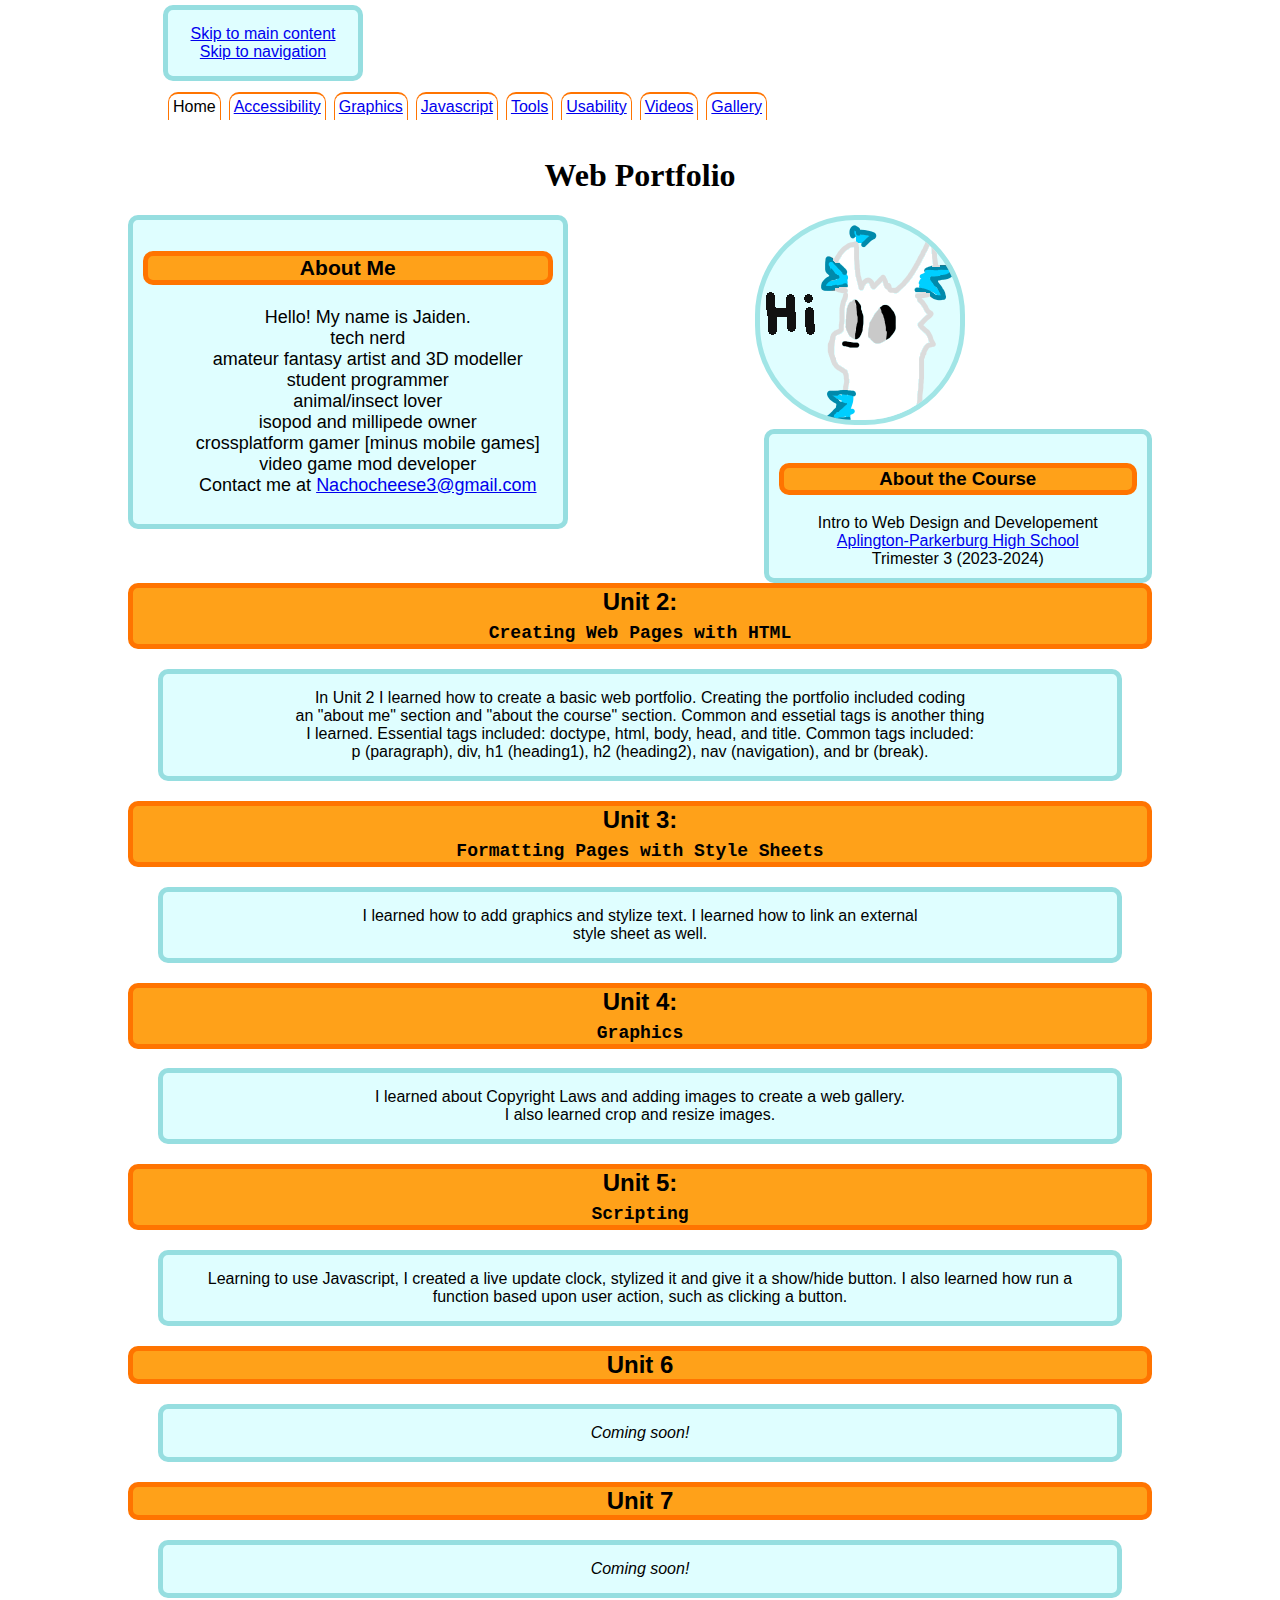
<file: index.html>
<!DOCTYPE html>

<html lang="en">
	<head>
		<meta charset="utf-8">
		<title>Web Portfolio: Jaiden C Homepage </title>
		<link type="text/css" rel="stylesheet" href="styles\styles.css" media="screen">
		<link rel="shortcut icon" href="images/favicon.png">
		<style>

			#tex_font {
				font-family: "Lucida Console", "Courier New", monospace;
				font-size: 75%;
			}

		</style>

	</head>
	<body>
		<div id="skipnav">
			<a href="#main">Skip to main content</a></br>
			<a href="#navigation">Skip to navigation</a></br>
		</div> 
		<navigation id="navigation">
			<nav>
				<ul>
					<li>
						<a href="index.html"></a> <class="active">Home</a>
					</li>
					<li>
						<a href="accessibility.html">Accessibility</a>
					</li>
					
					<li>
						<a href="graphics.html">Graphics</a>
					</li>
	
					<li>
						<a href="javascript.html">Javascript</a>
					</li>
	
					<li>
						<a href="tools.html">Tools</a>
					</li>
	
					<li>
						<a href="usability.html">Usability</a>
					</li>
	
					<li>
						<a href="video.html">Videos</a>
					</li>
					<li>
						<a href="gallery.html">Gallery</a>
					</li>
				</ul>
			</nav>
			</navigation>
		<main id="main">
		<h1></br>Web Portfolio</h1>

		<img src="images\OC_scug.png" alt="A drawing of my oc slugcat Floof (inspired by the game Rain World)"style="width:200px;height:200px;">
		
		<div class="info">
			<h3 id="meInfo">About Me</h3>
			<about_me id="about_me">
			<ul>
			Hello! My name is Jaiden. 
			<li>tech nerd</li>
			<li>amateur fantasy artist and 3D modeller</li>
			<li>student programmer</li> 
			<li>animal/insect lover</li>
			<li>isopod and millipede owner</li>
			<li>crossplatform gamer [minus mobile games]</li>
			<li>video game mod developer</li>
			<li>Contact me at <a href="mailto:Dreamer">Nachocheese3@gmail.com</a></li>
			</ul>
			</about_me>
		</div>

		
		<div id="overview">
			<h3 id="courseInfo">About the Course</h3>
			Intro to Web Design and Developement<br/>
			<a href ="https://www.a-pcsd.net/en-US">Aplington-Parkerburg High School</a><br/>
			Trimester 3 (2023-2024)
		</div>

		<unit_two id="unit_two">
			<h2>Unit 2:

			<tex_font id="tex_font">
				</br>Creating Web Pages with HTML</h2>
			</tex_font>

			<p>
			In Unit 2 I learned how to create a basic web portfolio. Creating the portfolio included coding<br>
			an "about me" section and "about the course" section. Common and essetial tags is another thing</br>
			I learned. Essential tags included: doctype, html, body, head, and title. Common tags included: </br>
			p (paragraph), div, h1 (heading1), h2 (heading2), nav (navigation), and br (break).
			</p>
		</unit_two>

		<unit_three id="unit_three">
			<h2>Unit 3:
			<tex_font id="tex_font">
				</br>Formatting Pages with Style Sheets</h2>
			</tex_font>

			<p>I learned how to add graphics and stylize text. I learned how to link an external</br> style sheet as well.
			</p>
		</unit_three>

		<unit_four id="unit_four">
			<h2>Unit 4:

			<tex_font id="tex_font">
				</br>Graphics</h2>
			</tex_font>

			<p>I learned about Copyright Laws and adding images to create a web gallery.</br>
			I also learned crop and resize images.</p>
		</unit_four>

		<unit_five id="unit_five">
			<h2>Unit 5:

			<tex_font id="tex_font">
				</br>Scripting</h2>
			</tex_font>

			<p>Learning to use Javascript, I created a live update clock, stylized it and give it a show/hide button. I also learned how run a function based upon user action, such as clicking a button.</p>
		</unit_five>

		<unit_six id="unit_six">
			<h2>Unit 6 </h2>
			<p class="temp">Coming soon!</p>
		</unit_six>

		<unit_seven id="unit_seven">
			<h2>Unit 7 </h2>
			<p class="temp">Coming soon!</p>
		</unit_seven>
		
	</main>
	</body>
</html>
</file>
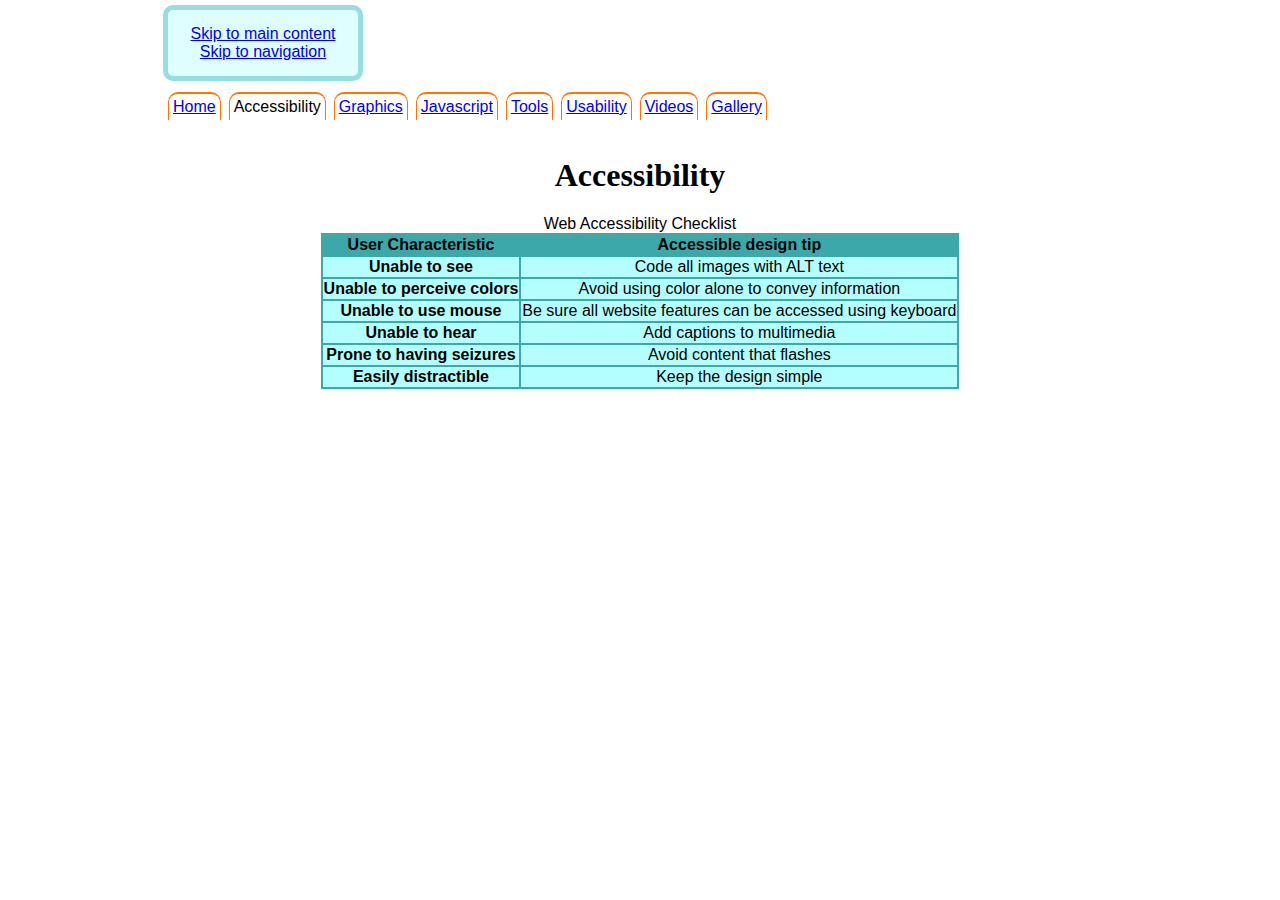
<file: accessibility.html>
<!DOCTYPE html>
<html lang="en">
	<head>
		<meta charset="utf-8">
		<title>Web Portfolio: Jaiden's Accessibility </title>
		<link type="text/css" rel="stylesheet" href="styles\styles.css" media="screen">
		<link rel="shortcut icon" href="images/favicon.png">
	</head>
	<body>
		<div id="skipnav">
			<a href="#main">Skip to main content</a></br>
			<a href="#navigation">Skip to navigation</a></br>
		</div>
		<main id="main">
			<navigation id="navigation">
				<nav>
					<ul>
						<li>
							<a href="index.html">Home</a>
						</li>
						<li class="active">
							<a href="accessibility.html"></a> <class="active">Accessibility</a>
						</li>
						
						<li>
							<a href="graphics.html">Graphics</a>
						</li>
		
						<li>
							<a href="javascript.html">Javascript</a>
						</li>
		
						<li>
							<a href="tools.html">Tools</a>
						</li>
		
						<li>
							<a href="usability.html">Usability</a>
						</li>
		
						<li>
							<a href="video.html">Videos</a>
						</li>
						<li>
							<a href="gallery.html">Gallery</a>
						</li>
					</ul>
				</nav>
				</navigation>
		<h1></br>Accessibility</h1>
		<table>
			<caption>Web Accessibility Checklist</caption>
			<thead>
				<tr>
					<th scope="col">User Characteristic</th>
					<design_tip id=design_tip>
					<th scope="col">Accessible design tip</th>
					</design_tip>
				</tr>
			</thead>
			<tbody>
				<tr>
					<th scope="row">Unable to see</th>
					<td>Code all images with ALT text</td>
				</tr>
				<tr>
					<th scope="row">Unable to perceive colors
						</th>
					<td>Avoid using color alone to convey information</td>
				</tr>
				<tr>
					<th scope="row">Unable to use mouse</th>
					<td>Be sure all website features can be accessed using keyboard</td>
				</tr>
				<tr>
					<th scope="row">Unable to hear</th>
					<td>Add captions to multimedia</td>
				</tr>
				<tr>
					<th scope="row">Prone to having seizures</th>
					<td>Avoid content that flashes</td>
				</tr>
				<tr>
					<th scope="row">Easily distractible</th>
					<td>Keep the design simple</td>
				</tr>
			</tbody>
		</table>
		</main>
	</body>
</html>
</file>
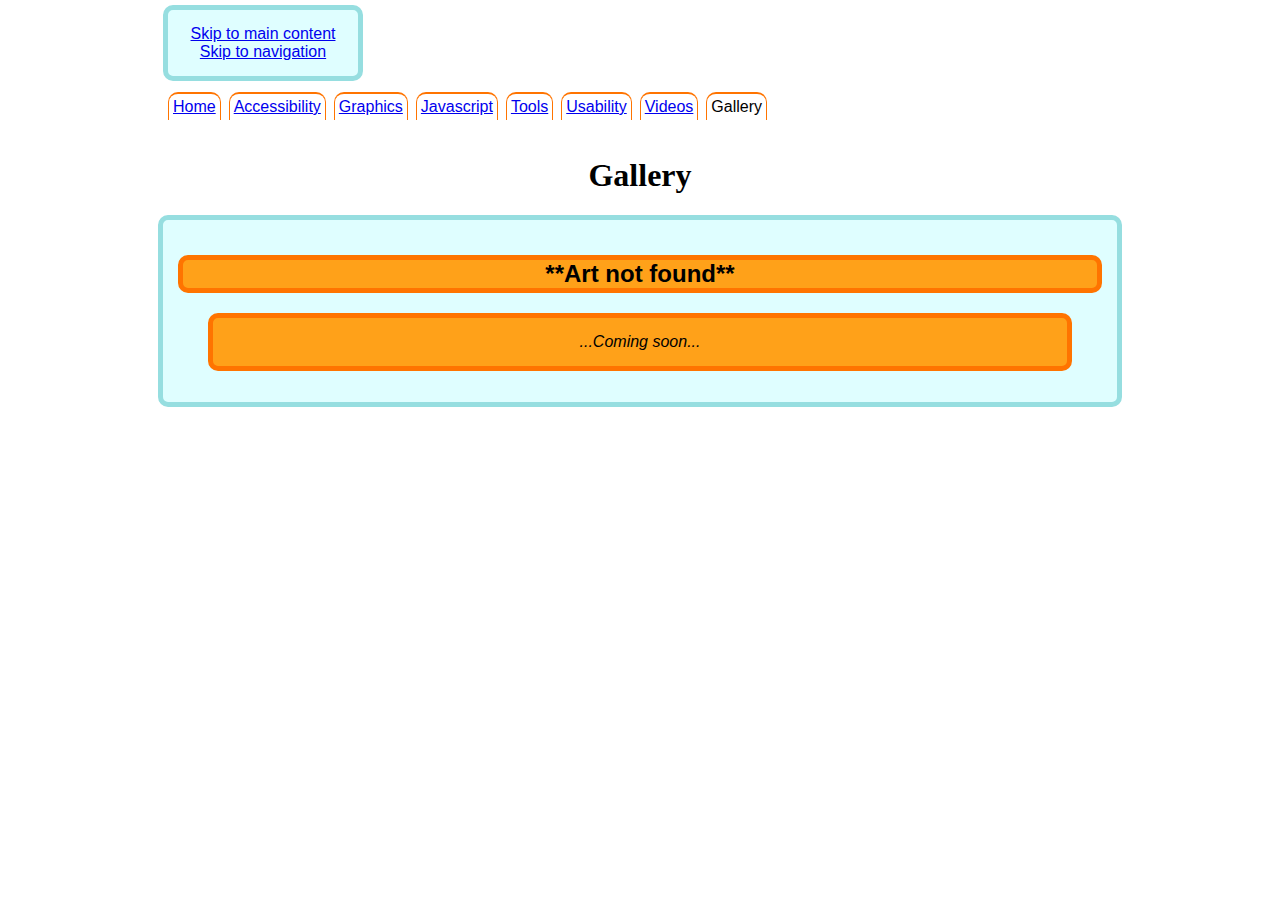
<file: gallery.html>
<!DOCTYPE html>
<html lang="en">
	<head>
		<meta charset="utf-8">
		<title>Web Portfolio: Jaiden's Javascript </title>
		<link type="text/css" rel="stylesheet" href="styles\styles.css" media="screen">
		<link rel="shortcut icon" href="images/favicon.png">
	</head>
	<body>
		<div id="skipnav">
			<a href="#main">Skip to main content</a></br>
			<a href="#navigation">Skip to navigation</a></br>
		</div>
		<main id="main">
			<navigation id="navigation">
				<nav>
					<ul>
						<li>
							<a href="index.html">Home</a>
						</li>
						<li>
							<a href="accessibility.html">Accessibility</a>
						</li>
						
						<li>
							<a href="graphics.html">Graphics</a>
						</li>
		
						<li>
							<a href="javascript.html">Javascript</a>
						</li>
		
						<li>
							<a href="tools.html">Tools</a>
						</li>
		
						<li>
							<a href="usability.html">Usability</a>
						</li>
		
						<li>
							<a href="video.html">Videos</a>
						</li>
						<li>
							<a href="gallery.html"></a> <class="active">Gallery</a>
						</li>
					</ul>
				</nav>
				</navigation>
		<h1></br>Gallery</h1>
		<div>
			<h2>**Art not found**</h2>
			<p id="gallery_soon">...Coming soon...</p>
		</div>
		</main>
	</body>
</html>
</file>
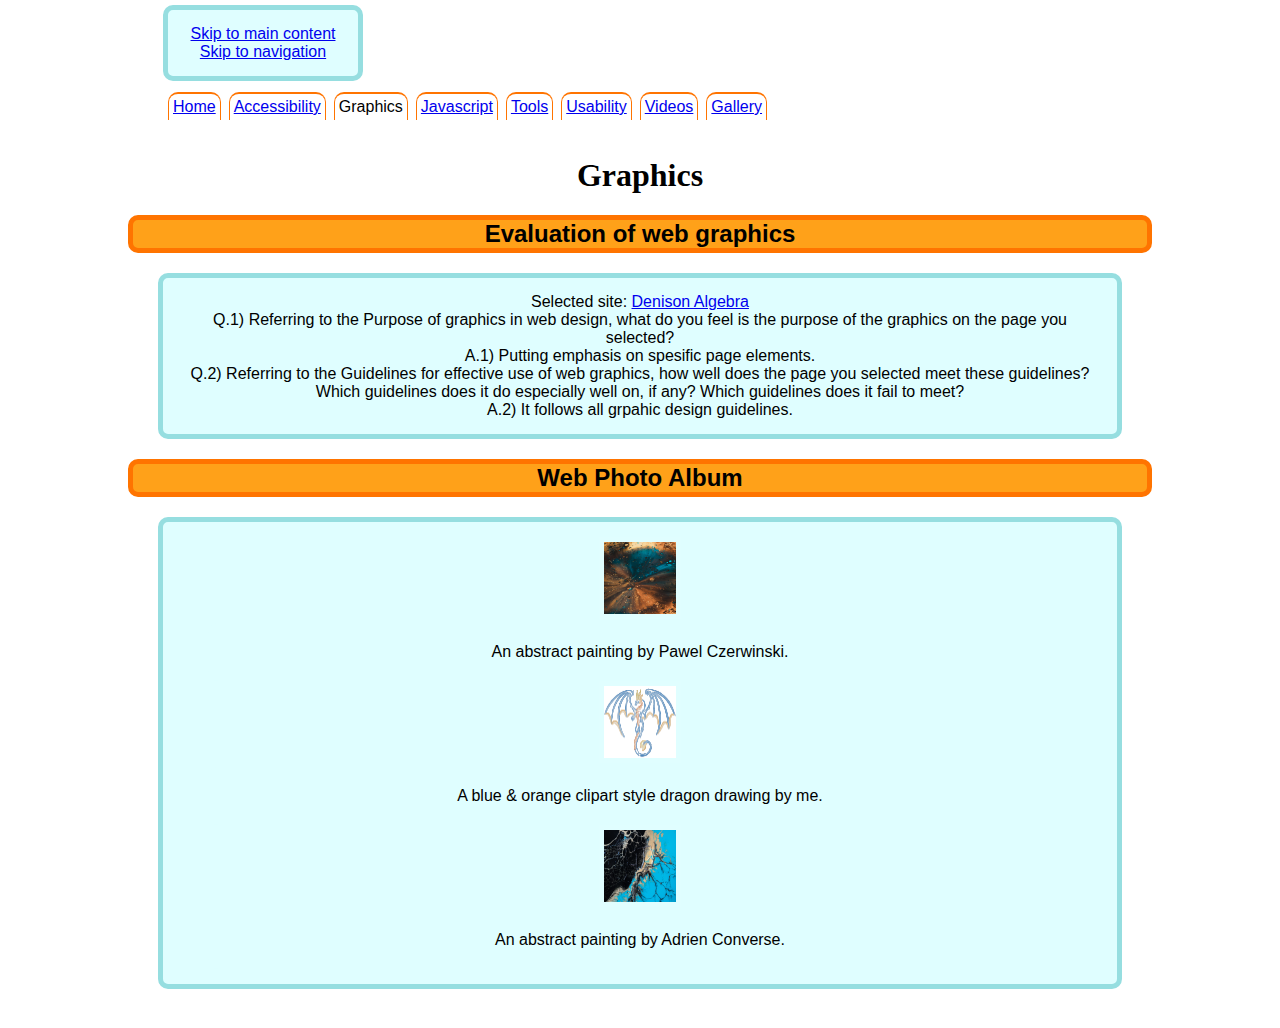
<file: graphics.html>
<!DOCTYPE html>
<html lang="en">
	<head>
		<meta charset="utf-8">
		<title>Web Portfolio: Jaiden's Graphics </title>
		<link type="text/css" rel="stylesheet" href="styles\styles.css" media="screen">
		<link rel="shortcut icon" href="images/favicon.png">
	</head>
	<body>
		<div id="skipnav">
			<a href="#main">Skip to main content</a></br>
			<a href="#navigation">Skip to navigation</a></br>
		</div>


		<main id="main">
			<navigation id="navigation">
				<nav>
					<ul>
						<li>
							<a href="index.html">Home</a>
						</li>
						<li>
							<a href="accessibility.html">Accessibility</a>
						</li>
						
						<li>
							<a href="graphics.html"></a> <class="active">Graphics</a>
						</li>
		
						<li>
							<a href="javascript.html">Javascript</a>
						</li>
		
						<li>
							<a href="tools.html">Tools</a>
						</li>
		
						<li>
							<a href="usability.html">Usability</a>
						</li>
		
						<li>
							<a href="video.html">Videos</a>
						</li>
						<li>
							<a href="gallery.html">Gallery</a>
						</li>
					</ul>
				</nav>
			</navigation>
		
		<h1></br>Graphics</h1>
		<h2 id="evaluation">Evaluation of web graphics</h2>

		<div>
			Selected site: <a href ="https://www.denisonalgebra.com">Denison Algebra</a><br/>
			Q.1) Referring to the Purpose of graphics in web design, what do you feel is the purpose of the graphics on the page you selected?</br>

			A.1) Putting emphasis on spesific page elements.</br>

			Q.2) Referring to the Guidelines for effective use of web graphics, how well does the page you selected meet these guidelines? Which guidelines does it do especially well on, if any? Which guidelines does it fail to meet?</br>
			
			A.2) It follows all grpahic design guidelines.</br>
		</div>

		<h2 id="photoalbum">Web Photo Album</h2>
		<div>
		  
		 <a id="thumbnail" href="https://unsplash.com/photos/a-close-up-of-water-bubbles-on-a-surface-RPMcxbm2zi4?utm_content=creditCopyText&utm_medium=referral&utm_source=unsplash"> <img id="thumbnail_link" src="images\pawel_czerwinski_abstract_72px.png" alt="An abstract painting by Pawel Czerwinski"style="border-radius:1px;width:72px;height:72px;">
		 </a>
		 <div class="desc">An abstract painting by Pawel Czerwinski.</div>
		 
		 <a id="thumbnail" href="https://www.deviantart.com/dreamer18dragon/art/Dragon-clipart-882878921"> <img id="thumbnail_link" src="images\clip_dragon_72px.png" alt="A blue & orange clipart style dragon drawing by me."style="border-radius:1px;width:72px;height:72px;">
		</a>
		<div class="desc">A blue & orange clipart style dragon drawing by me.</div>
		
		
		<a id="thumbnail" href="https://unsplash.com/photos/blue-and-black-abstract-painting-3dUpL1h97CQ?utm_content=creditCopyText&utm_medium=referral&utm_source=unsplash"> <img id="thumbnail_link" src="images\adrien_converse_abstract_painting_72px.png" alt="An abstract painting by Adrien Converse"style="border-radius:1px;width:72px;height:72px;">
		</a>
		<div class="desc">An abstract painting by Adrien Converse.</div>

		</div>
	</main>
	</body>
</html>
</file>
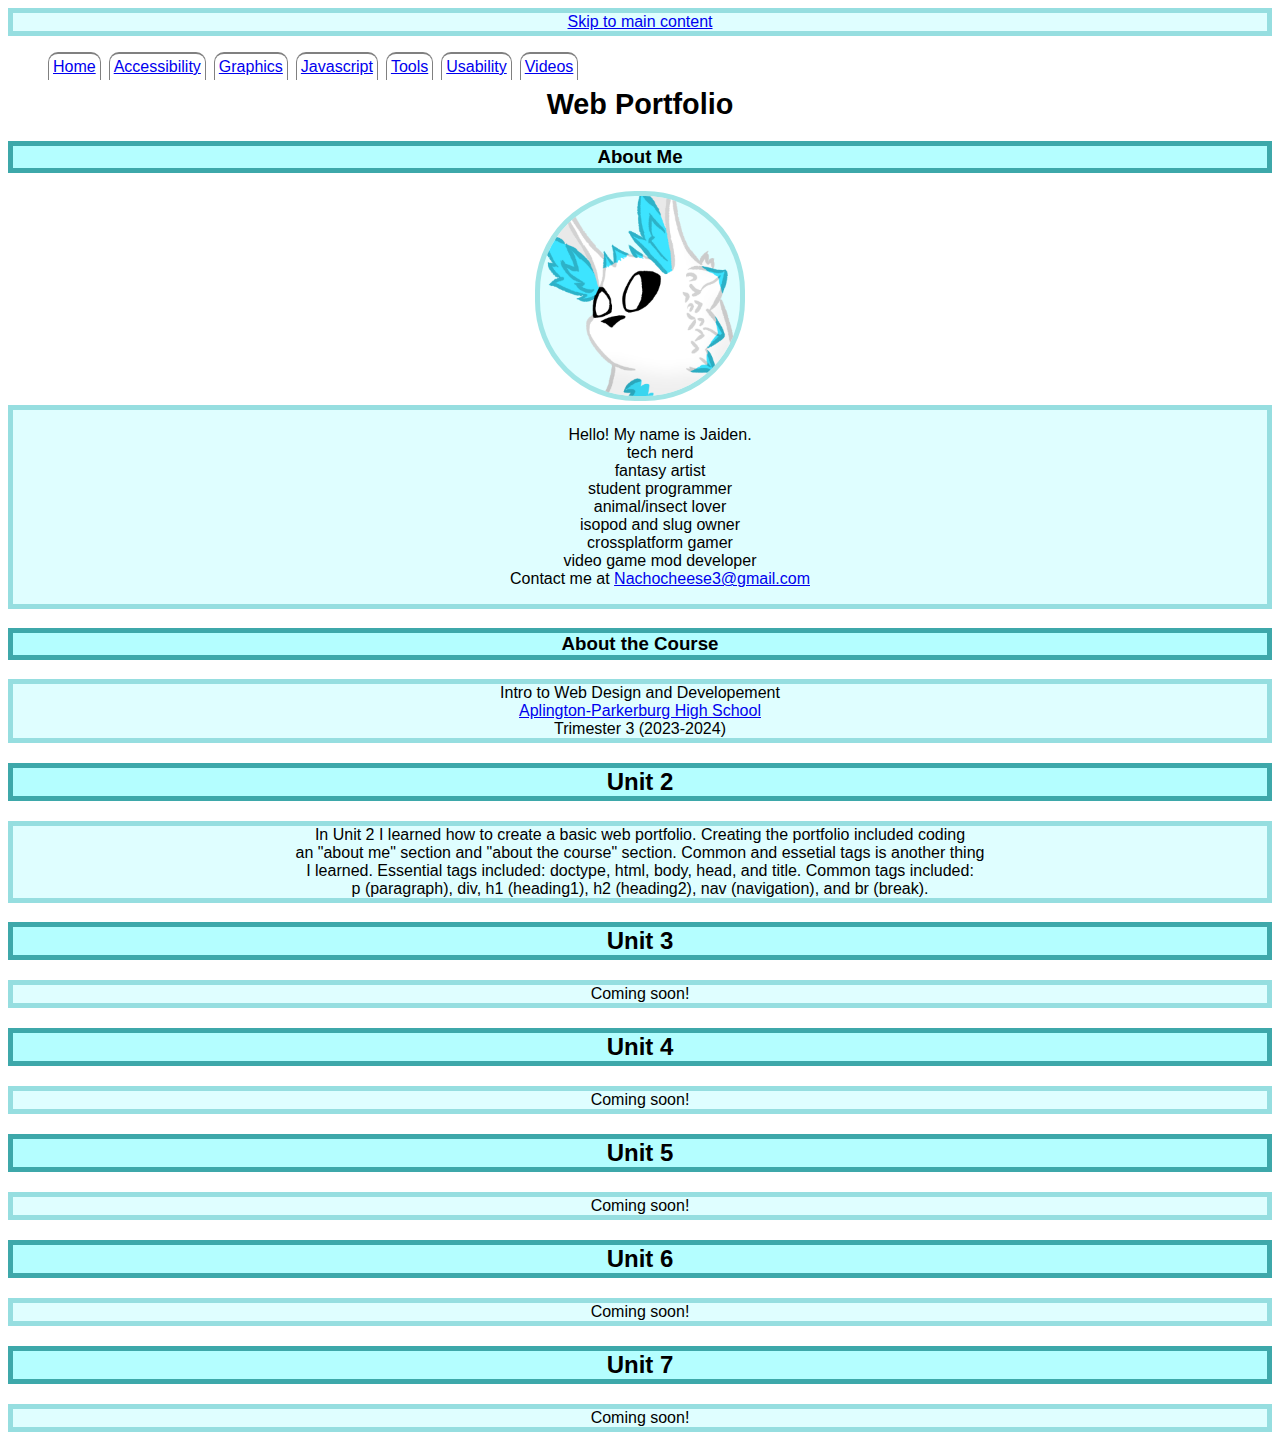
<file: NOT_FOR_WEBSITE/Backup_page/index_backup.html>
<!DOCTYPE html>

<html lang="en">
	<head>
		<meta charset="utf-8">
		<title>Web Portfolio: Jaiden C Homepage </title>
		<link type="text/css" rel="stylesheet" href="styles_blue.css" media="screen">
	</head>
	<body>
		<div>
			<a href="#main">Skip to main content</a></br>
		</div> 
		<navigation id="navigation">
			<nav>
				<ul>
					<li>
						<a href="index.html">Home</a>
					</li>
					<li>
						<a href="accessibility.html">Accessibility</a>
					</li>
					
					<li>
						<a href="graphics.html">Graphics</a>
					</li>
	
					<li>
						<a href="javascript.html">Javascript</a>
					</li>
	
					<li>
						<a href="tools.html">Tools</a>
					</li>
	
					<li>
						<a href="usability.html">Usability</a>
					</li>
	
					<li>
						<a href="video.html">Videos</a>
					</li>
				</ul>
			</nav>
			</navigation>
		<main id="main">
		<h1></br>Web Portfolio</h1>
		<h3>About Me</h3>
		<img src="OC_scug.png" alt="A doodle of my oc slugcat Floof (inspired by the game Rain World)"style="width:200px;height:200px;">
		<div>
			<about_me id="about_me">
			<ul>
			Hello! My name is Jaiden. 
			<li>tech nerd</li>
			<li>fantasy artist</li>
			<li>student programmer</li> 
			<li>animal/insect lover</li>
			<li>isopod and slug owner</li>
			<li>crossplatform gamer</li>
			<li>video game mod developer</li>
			<li>Contact me at <a href="mailto:Dreamer">Nachocheese3@gmail.com</a></li>
			</ul>
			</about_me>
		</div>

		<h3>About the Course</h3>
		<div>
			Intro to Web Design and Developement<br/>
			<a href ="https://www.a-pcsd.net/en-US">Aplington-Parkerburg High School</a><br/>
			Trimester 3 (2023-2024)
		</div>		
		<unit_two id="unit_two">
			<h2>Unit 2 </h2>
			<p>
			In Unit 2 I learned how to create a basic web portfolio. Creating the portfolio included coding<br>
			an "about me" section and "about the course" section. Common and essetial tags is another thing</br>
			I learned. Essential tags included: doctype, html, body, head, and title. Common tags included: </br>
			p (paragraph), div, h1 (heading1), h2 (heading2), nav (navigation), and br (break).
			</p>
		</unit_two>

		<unit_three id="unit_three">
			<h2>Unit 3 </h2>
			<p>Coming soon!</p>
		</unit_three>

		<unit_four id="unit_four">
			<h2>Unit 4 </h2>
			<p>Coming soon!</p>
		</unit_four>

		<unit_two id="unit_five">
			<h2>Unit 5 </h2>
			<p>Coming soon!</p>
		</unit_five>

		<unit_six id="unit_six">
			<h2>Unit 6 </h2>
			<p>Coming soon!</p>
		</unit_six>

		<unit_two id="unit_seven">
			<h2>Unit 7 </h2>
			<p>Coming soon!</p>
		</unit_seven>
	</main>
	</body>
</html>
</file>
<file: NOT_FOR_WEBSITE/Backup_page/styles_blue.css>
body {
    font-size: 1em;
    font-weight: normal;
    font-family: Arial, Sans-serif;
    text-align: center;
}
h1 {
    font-size: 1.8em;
    font-weight: bold;
    text-align: center;
    }
h2 {
    border: 5px solid rgb(61, 168, 170);
    background-color: rgb(180, 254, 255);
    }
h3 {
    border: 5px solid rgb(61, 168, 170);
    background-color: rgb(180, 254, 255);
    }
div {
    border: 5px solid rgb(150, 222, 224);
    background-color: rgb(223, 254, 255);	
    }
p {
    border: 5px solid rgb(150, 222, 224);
    background-color: rgb(223, 254, 255);	
    }
img {
    border: 5px solid rgb(161, 229, 230);
    border-radius: 100px;
    background-color: rgb(224, 254, 255);
}

/*nav menu style*/
#navigation ul li {
    list-style-type: none;
    float: left;
    margin-right: 0.5em;
    padding: 0.25em;
    border-left: 1px solid gray;
    border-right: 1px solid gray;
    border-top: 2px solid gray;
    border-top-left-radius: 10px;
    border-top-right-radius: 10px;
    }
#about_me ul li {
    list-style: none;
}
table {
    background-color: rgb(61, 168, 170);
}
tbody {
    background-color: rgb(180, 254, 255);
}

/*tab and mouse hover*/
a:hover, a:focus {
    color:white;
    background-color:rgb(0, 21, 255);
    }
</file>
